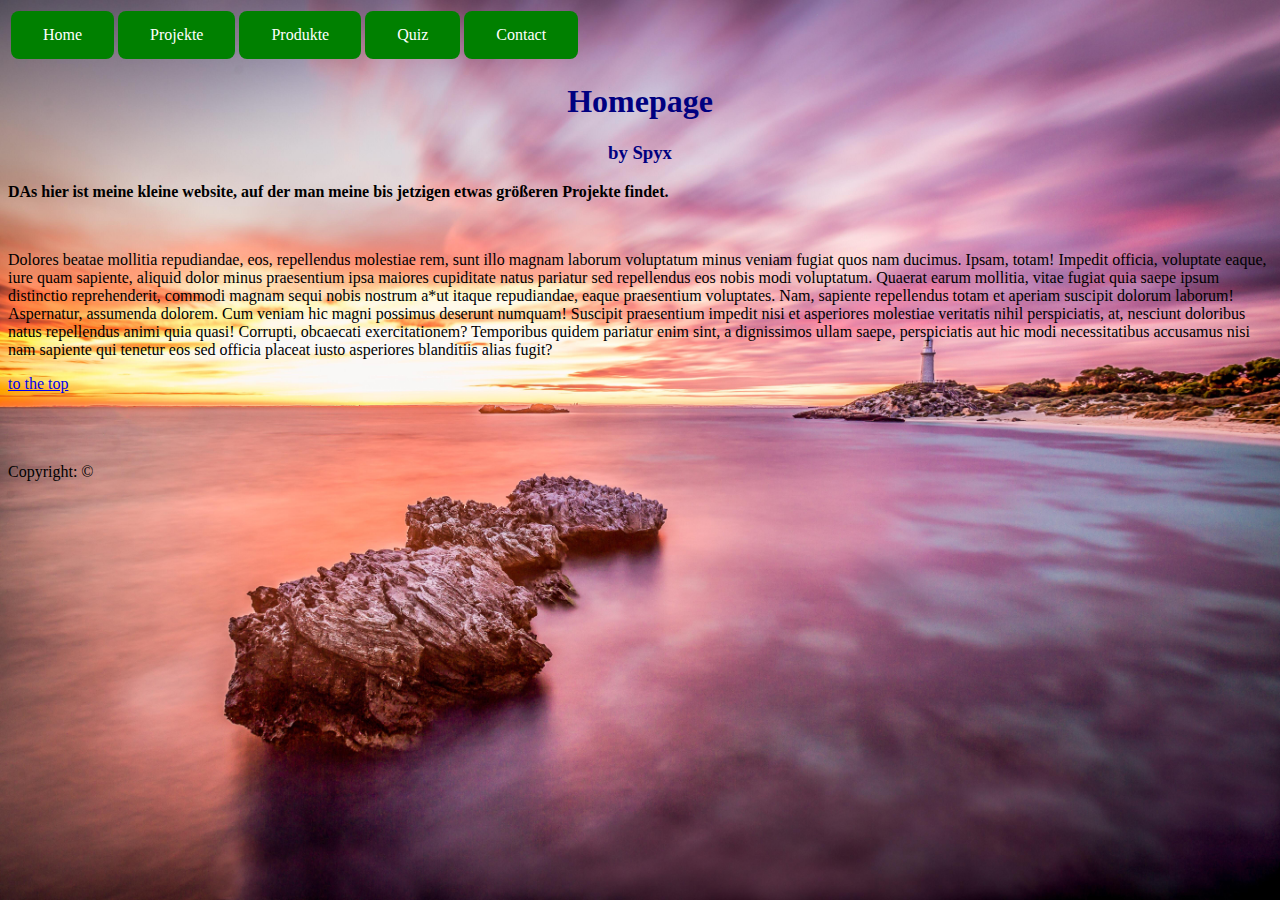
<file: iisstart.htm>
<!DOCTYPE html>
<html lang="en">
<meta charset="UTF-8">
<html>

<head>
<title>Spyx' Homepage</title>
<link rel="stylesheet" href="./css/mystyle.css">
</head>


<body>

  <table>
    <td><a href="./iisstart.htm" id="nav_btn">Home</a></td>
    <td><a href="./wl/projects.html" id="nav_btn">Projekte</a></td>
    <td><a href="./wl/products.html" id="nav_btn">Produkte</a></td>
    <td><a href="./wl/quiz.html" id="nav_btn">Quiz</a></td>
    <td><a href="./wl/contact.html" id="nav_btn">Contact</a></td>
  </table>

<h1 id = "top">Homepage</h1>
<h3>  by Spyx</h3>
<p> <strong>DAs hier ist meine kleine website, auf der man meine bis jetzigen etwas größeren Projekte findet.</strong></p>
<br>
<p> Dolores beatae mollitia repudiandae, eos, repellendus molestiae rem, sunt illo magnam laborum voluptatum minus veniam fugiat quos nam ducimus. Ipsam, totam! Impedit officia, voluptate eaque, iure quam sapiente, aliquid dolor minus praesentium ipsa maiores cupiditate natus pariatur sed repellendus eos nobis modi voluptatum. Quaerat earum mollitia, vitae fugiat quia saepe ipsum distinctio reprehenderit, commodi magnam sequi nobis nostrum a*ut itaque repudiandae, eaque praesentium voluptates. Nam, sapiente repellendus totam et aperiam suscipit dolorum laborum! Aspernatur, assumenda dolorem. Cum veniam hic magni possimus deserunt numquam! Suscipit praesentium impedit nisi et asperiores molestiae veritatis nihil perspiciatis, at, nesciunt doloribus natus repellendus animi quia quasi! Corrupti, obcaecati exercitationem? Temporibus quidem pariatur enim sint, a dignissimos ullam saepe, perspiciatis aut hic modi necessitatibus accusamus nisi nam sapiente qui tenetur eos sed officia placeat iusto asperiores blanditiis alias fugit? </p>

<a href="#top">to the top</a>
<br>
<br>
<br>
<br>
<p>Copyright: &copy;
  <br>
</p>
</body>
</html>
</file>
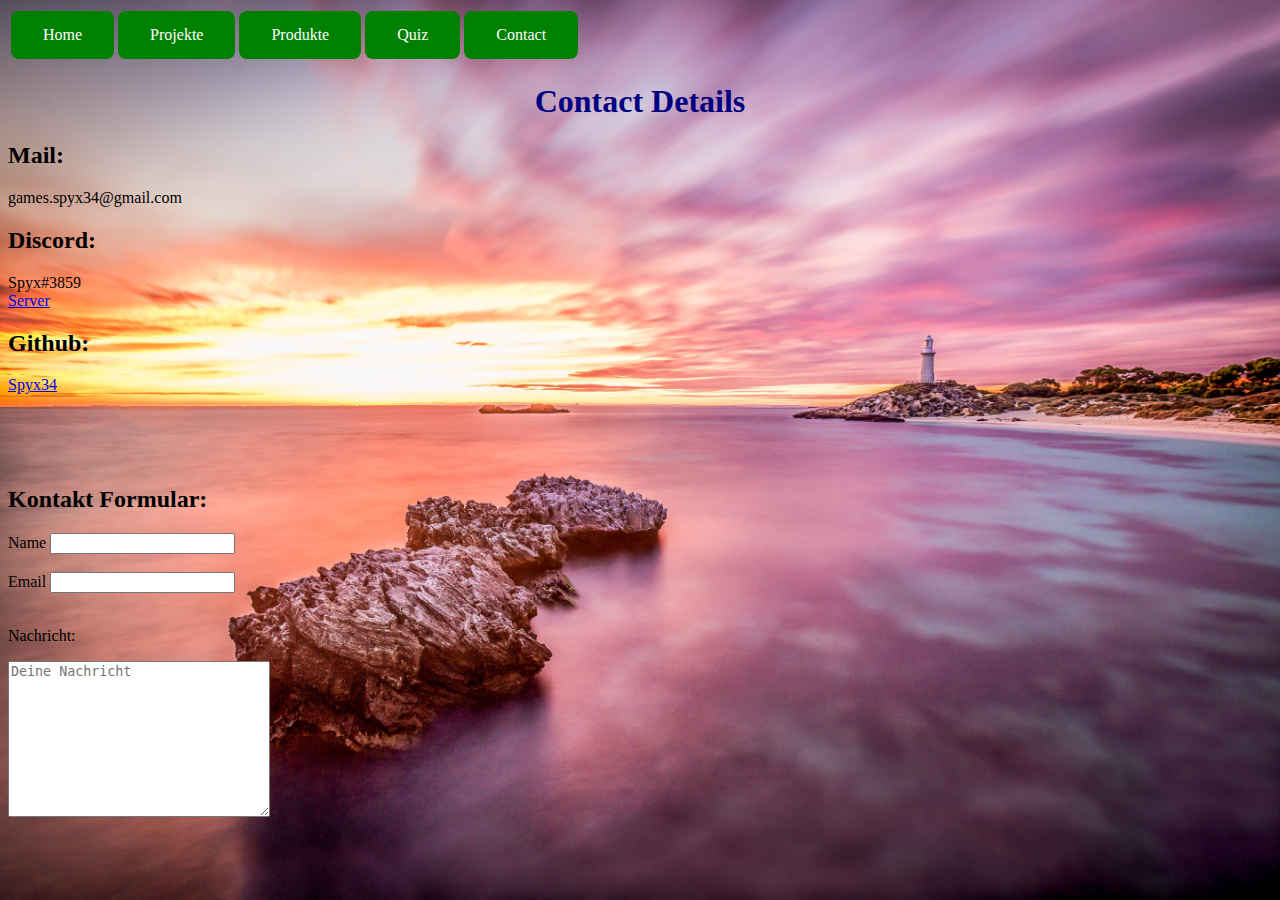
<file: wl/contact.html>
<!DOCTYPE html>

<html lang="en">

<meta charset="UTF-8">

<html>

<head>

<title>Spyx' contact details</title>

<link rel="stylesheet" href="../css/mystyle.css">

</head>


<body>

  <table>
    <td><a href="../iisstart.htm" id="nav_btn">Home</a></td>
    <td><a href="./projects.html" id="nav_btn">Projekte</a></td>
    <td><a href="./products.html" id="nav_btn">Produkte</a></td>
    <td><a href="./quiz.html" id="nav_btn">Quiz</a></td>
    <td><a href="./contact.html" id="nav_btn">Contact</a></td>
  </table>



<h1>Contact Details</h1>

<h2>Mail:</h2>
<p1>games.spyx34@gmail.com</p1>
<h2>Discord:</h2>
<p1>Spyx#3859</p1>
<br>
<a href="https://www.discord.gg/YbNjE4WXJ6" target = "_blank">Server</a>
<h2>Github:</h2>
<a href="https://github.com/Spyx34" target = "_blank">Spyx34</a>

<br>
<br>
<br>
<br>
<br>
<h2>Kontakt Formular:</h2>
<form action="">

<!-- name -->
<label for="name">Name</label>
<input type="text" name="name" id="name">
<br>
<br>
<!-- mail -->
<label for="email">Email</label>
<input type="text" name="email" id="email">
<br>
<br>
<!--  Beschreibung -->
<p>Nachricht:</p>
<textarea name="description" id="" cols="30" rows="10" placeholder="Deine Nachricht"></textarea>
</form>


</body>





</html>
</file>
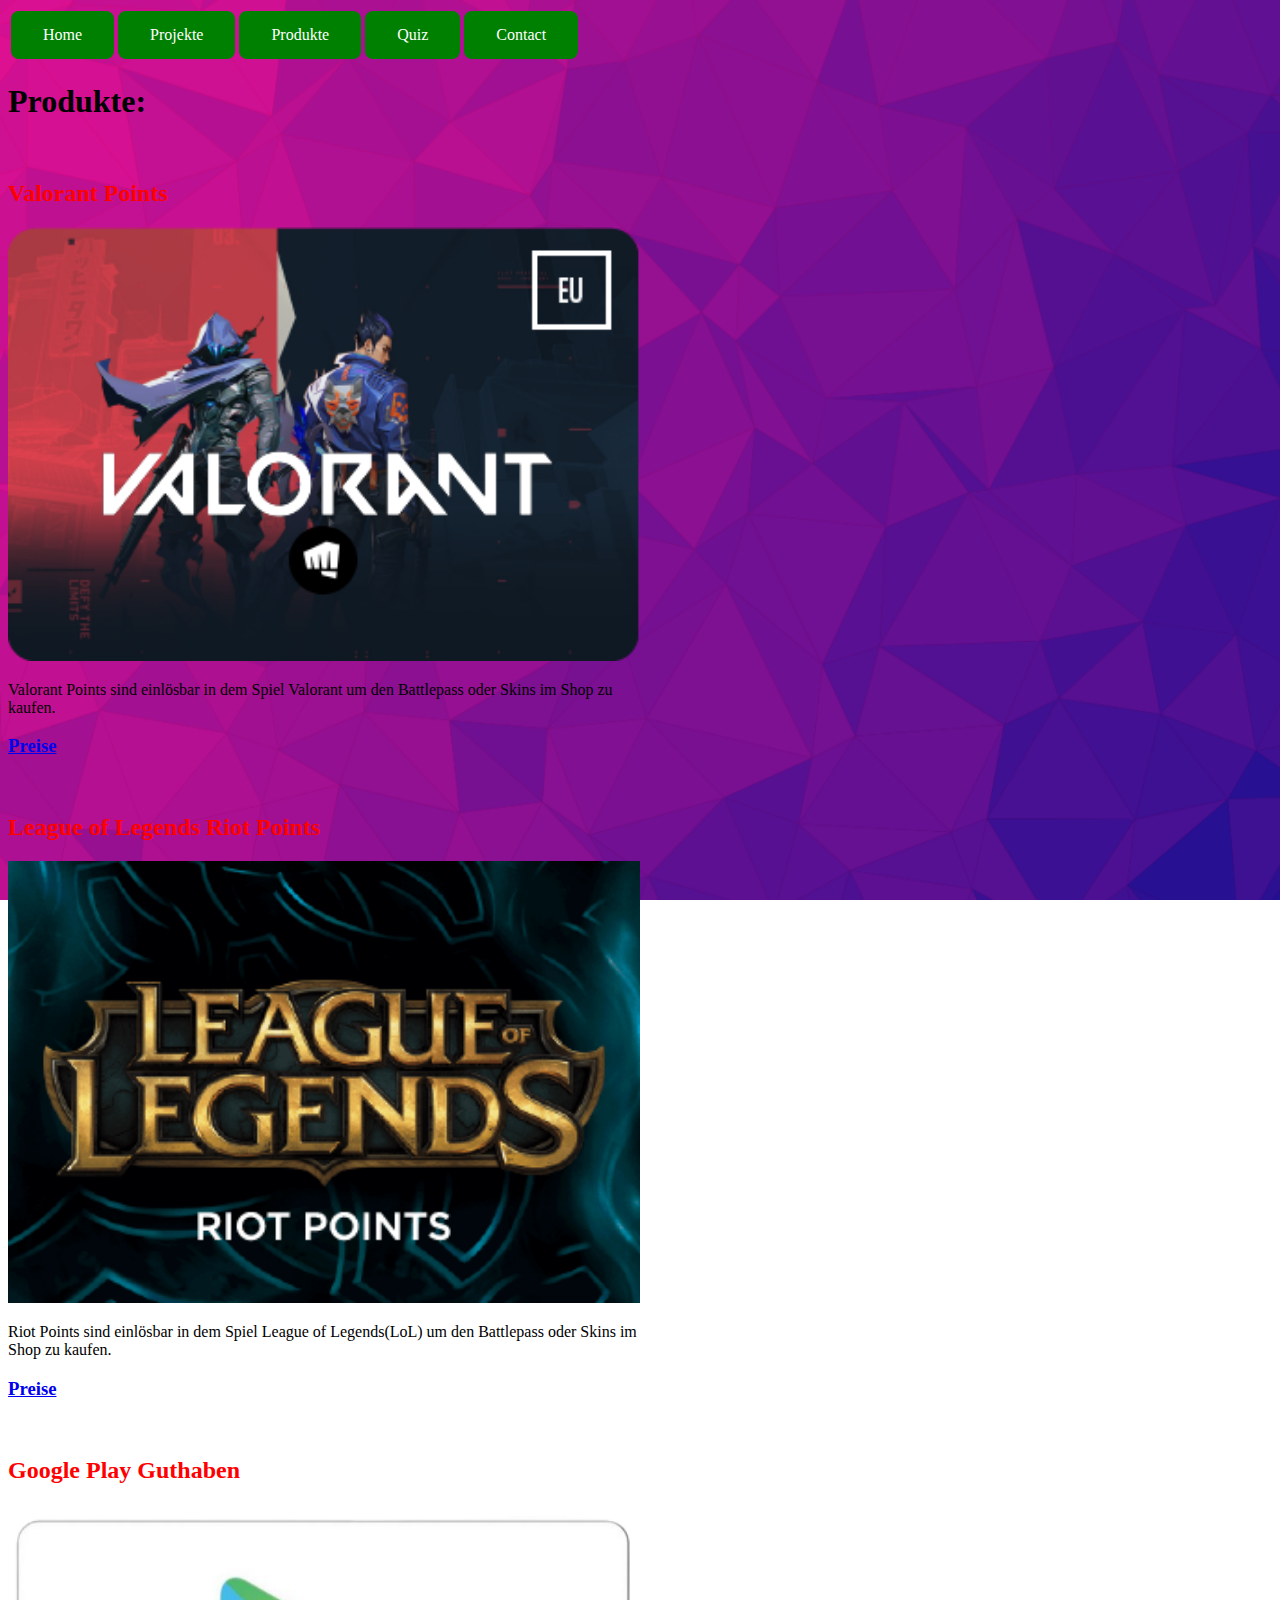
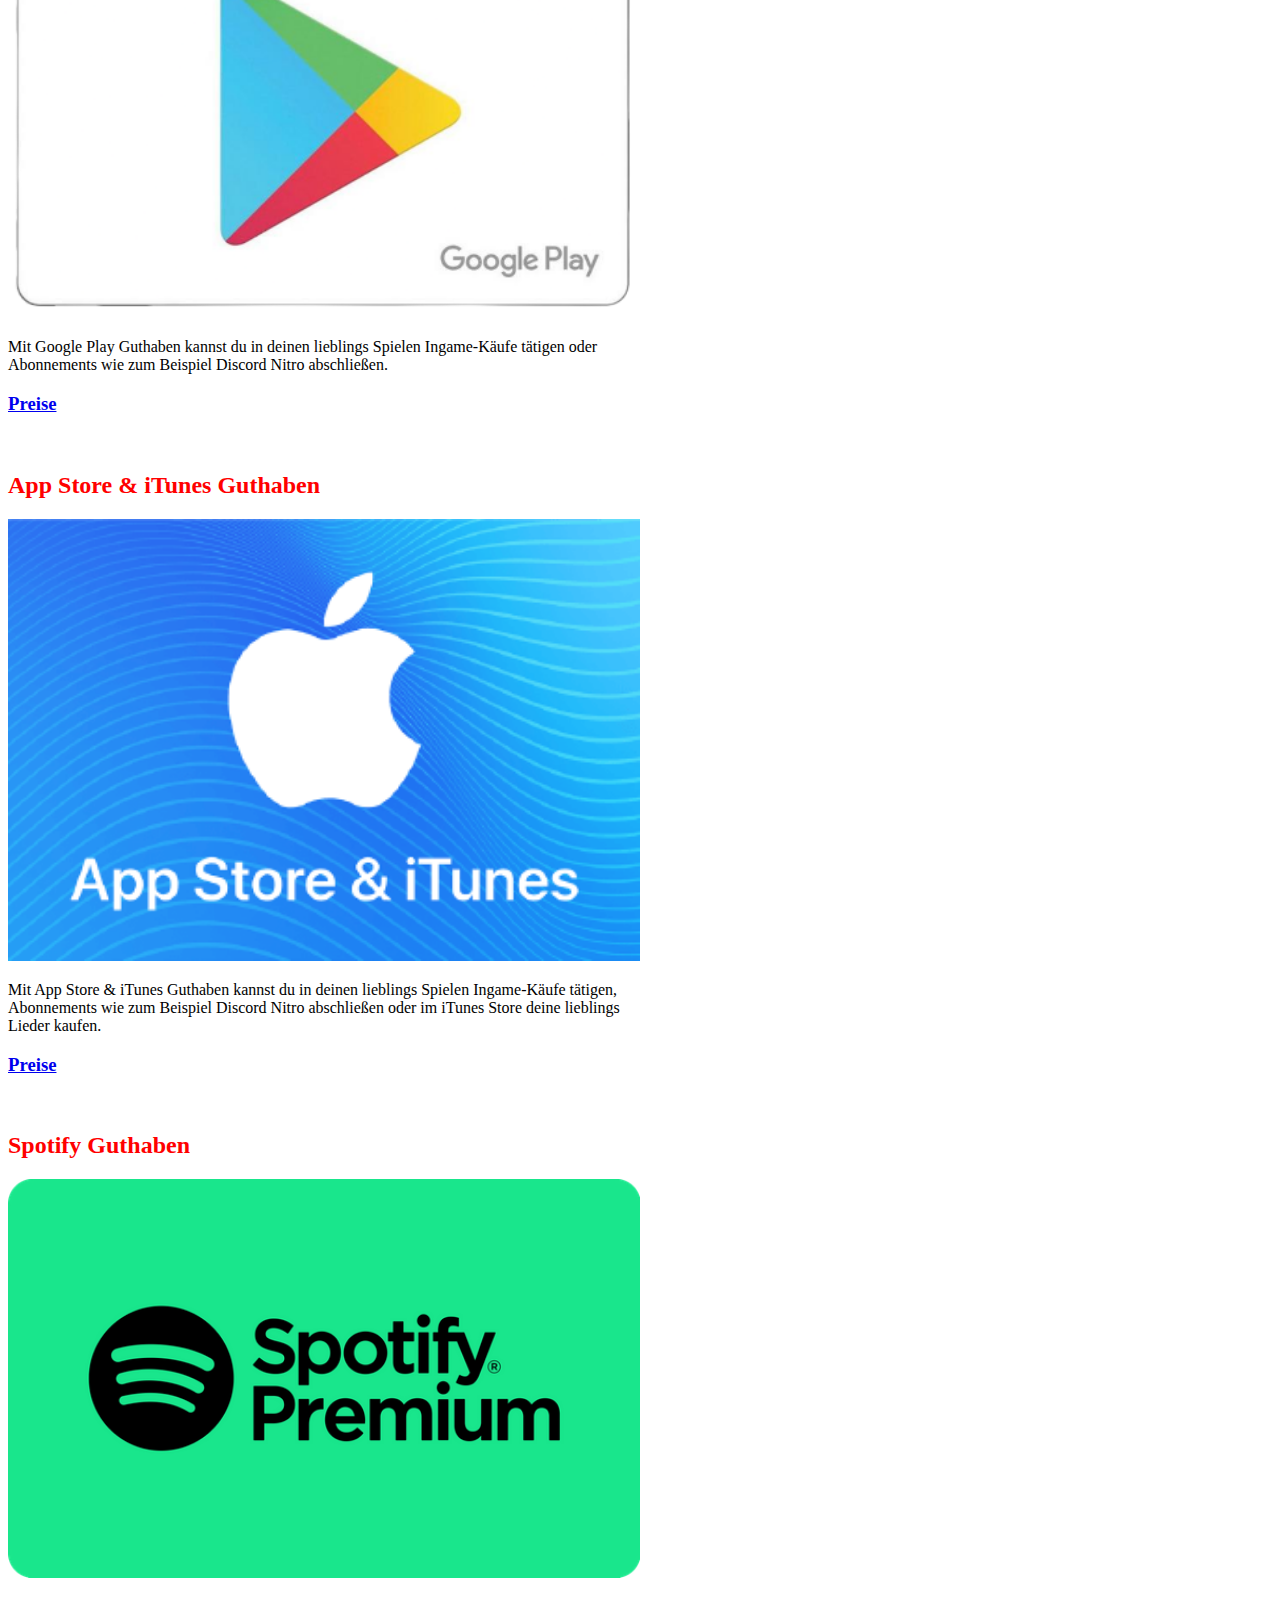
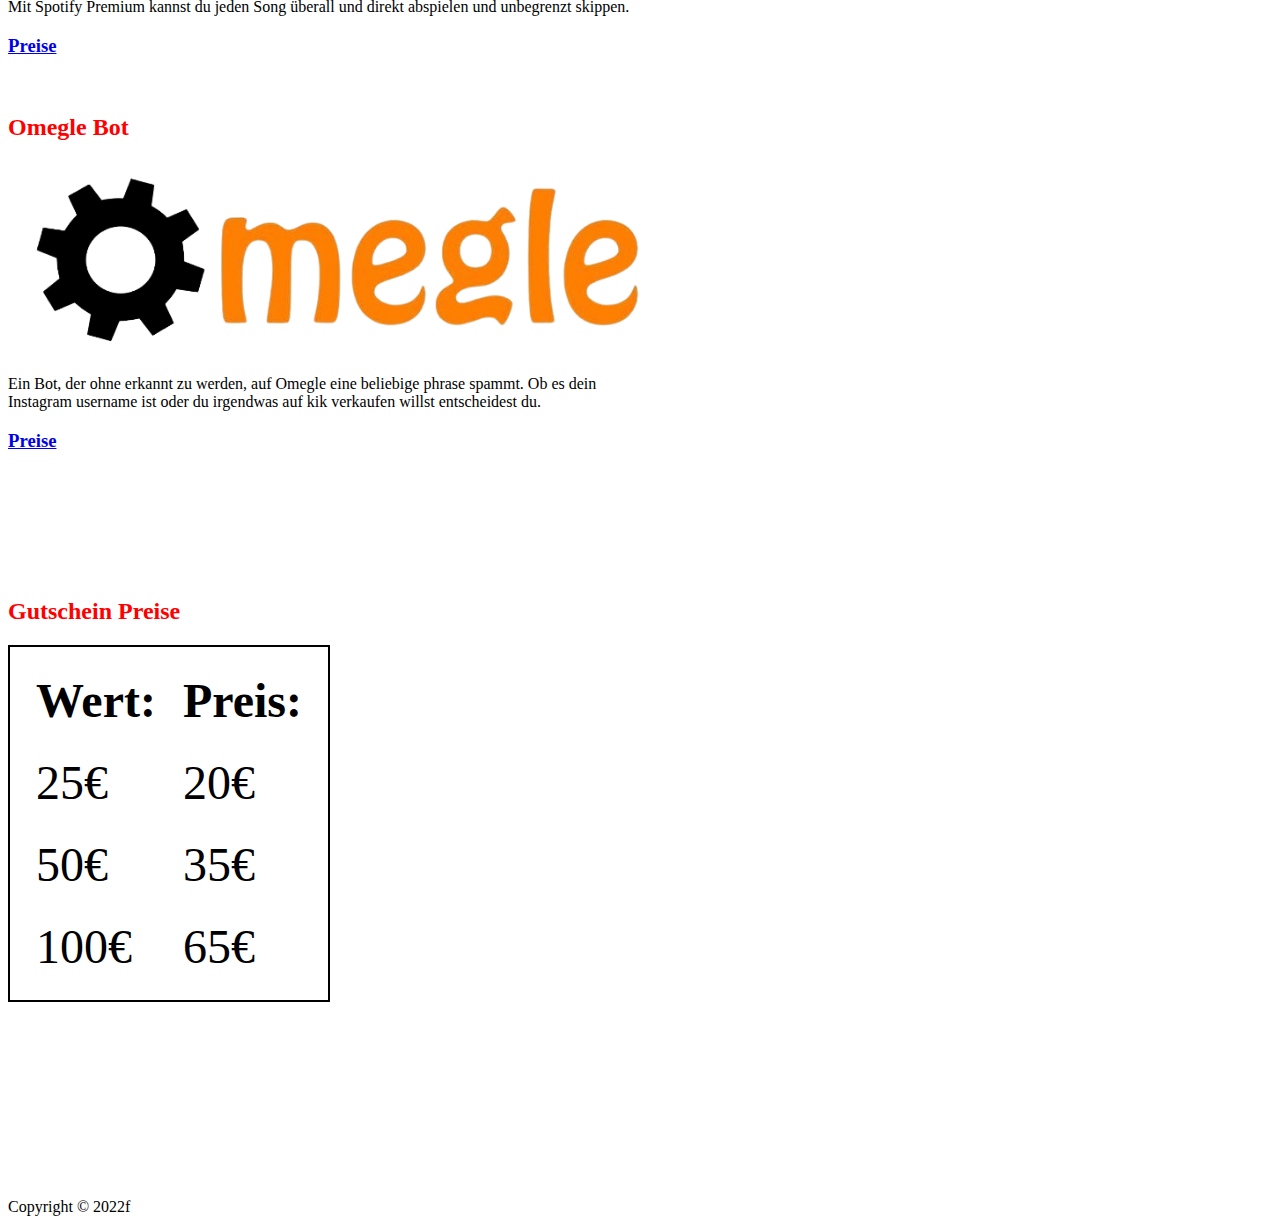
<file: wl/products.html>
<!DOCTYPE html>
<html lang="en">
<head>
    <meta charset="UTF-8">
    <meta http-equiv="X-UA-Compatible" content="IE=edge">
    <meta name="viewport" content="width=device-width, initial-scale=1.0">  
    <title>Spyx' Homepage</title>
    <link rel="stylesheet" href="../css/css_prod.css">        
</head>
<body>

    <table>
      <td><a href="../iisstart.htm" id="nav_btn">Home</a></td>
      <td><a href="./projects.html" id="nav_btn">Projekte</a></td>
      <td><a href="./products.html" id="nav_btn">Produkte</a></td>
      <td><a href="./quiz.html" id="nav_btn">Quiz</a></td>
      <td><a href="./contact.html" id="nav_btn">Contact</a></td>
    </table>
  <!--img src="../pics/golden_giftcard.jpg" alt="golden golden_giftcard" width="100%"-->

  <h1>Produkte:</h1>
  <br>
  <!--Valorant Points-->
  <h2>Valorant Points</h2>
  <img src="../pics/val_gift_small.png" alt="Valorant Giftcard" id="produkt_bild" >
  <p id="produkt_beschreibung">Valorant Points sind einlösbar in dem Spiel Valorant um den Battlepass oder Skins im Shop zu kaufen.</p>
  <h3><a href="#prices">Preise</a></h3>
  <br>
  <h2>League of Legends Riot Points</h2>
  <img src="../pics/lol_points.png" alt="League of Legends Giftcard" id="produkt_bild" >
  <p id="produkt_beschreibung">Riot Points sind einlösbar in dem Spiel League of Legends(LoL) um den Battlepass oder Skins im Shop zu kaufen.</p>
  <h3><a href="#prices">Preise</a></h3>
  <br>
  <h2>Google Play Guthaben</h2>
  <img src="../pics/google_play_card.png" alt="Google Play Giftcard" id="produkt_bild" >
  <p id="produkt_beschreibung">Mit Google Play Guthaben kannst du in deinen lieblings Spielen Ingame-Käufe tätigen oder Abonnements wie zum Beispiel Discord Nitro abschließen.</p>
  <h3><a href="#prices">Preise</a></h3>
  <br>
  <h2>App Store & iTunes Guthaben</h2>
  <img src="../pics/app_store_giftcard.png" alt="Google Play Giftcard" id="produkt_bild" >
  <p id="produkt_beschreibung">Mit App Store & iTunes Guthaben kannst du in deinen lieblings Spielen Ingame-Käufe tätigen, Abonnements wie zum Beispiel Discord Nitro abschließen oder im iTunes Store deine lieblings Lieder kaufen.</p>
  <h3><a href="#prices">Preise</a></h3>
  <br>
  <h2>Spotify Guthaben</h2>
  <img src="../pics/spotify_giftcard.png" alt="Spotify Giftcard" id="produkt_bild" >
  <p id="produkt_beschreibung">Mit Spotify Premium kannst du jeden Song überall und direkt abspielen und unbegrenzt skippen.</p>
  <h3><a href="#prices">Preise</a></h3>
  <br>
  <h2>Omegle Bot</h2>
  <img src="../pics/omegle_bot.png" alt="Omegle " id="produkt_bild" >
  <p id="produkt_beschreibung">Ein Bot, der ohne erkannt zu werden, auf Omegle eine beliebige phrase spammt. Ob es dein Instagram username ist oder du irgendwas auf kik verkaufen willst entscheidest du.</p>
  <h3><a href="#prices">Preise</a></h3>
  <br>
  <br>
  <br>
  <br>
  <br>
  <br>
  <h2 id="prices">Gutschein Preise</h2>
 <table id="preise_gutscheine" height="150">
   <tr>
     <th>Wert:</th>
     <th>Preis:</th>    
   </tr>
   <tr>
     <td>25€</td>
     <td>20€</td>
   </tr>
   <tr>
    <td>50€</td>
    <td>35€</td>
  </tr>
  <tr>
    <td>100€</td>
    <td>65€</td>
  </tr>
 </table>
  <br>
  <br>
  <br>
  <br>
  <br>
  <br>
  <br>
  <br>
  <br>
  <br>
  <p>Copyright &copy; 2022f</p>
</body>
</html>
</file>
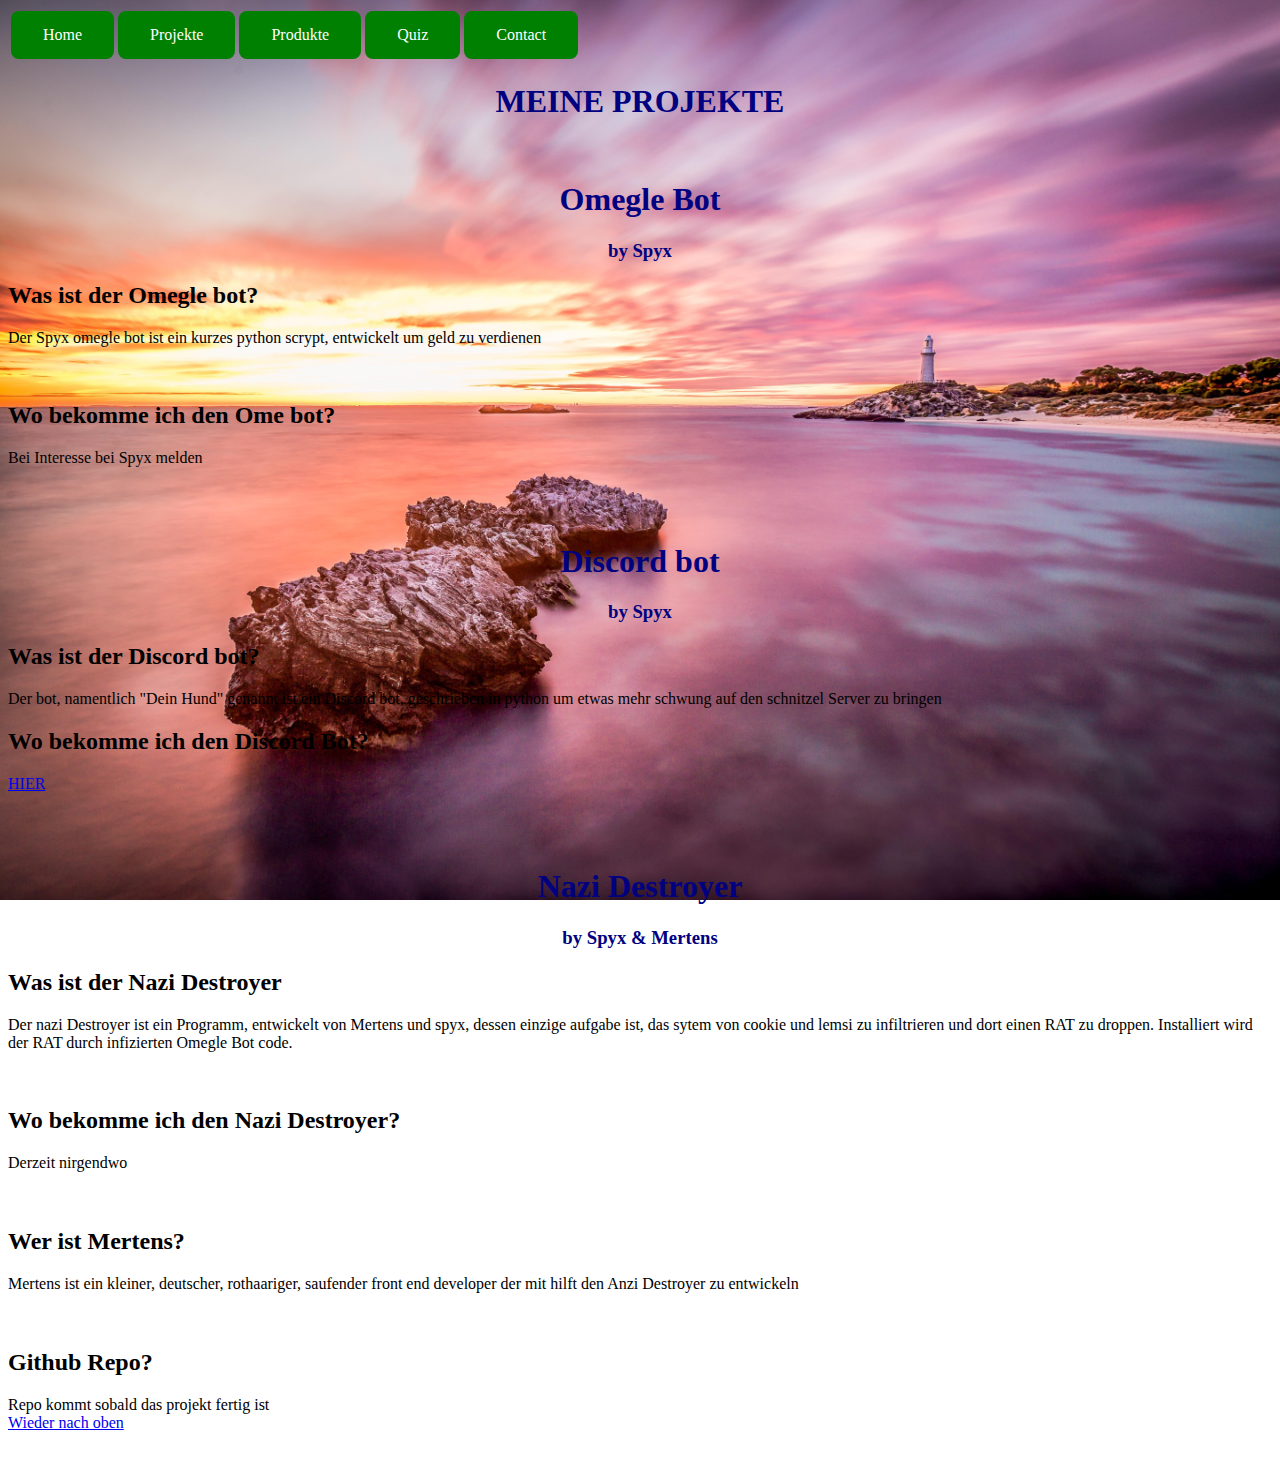
<file: wl/projects.html>
<!DOCTYPE html>

<html lang="en">

<meta charset="UTF-8">

<html>

<head>

<title>Projekte</title>

<link rel="stylesheet" href="../css/mystyle.css">

</head>


<body>

  <table>
    <td><a href="../iisstart.htm" id="nav_btn">Home</a></td>
    <td><a href="./projects.html" id="nav_btn">Projekte</a></td>
    <td><a href="./products.html" id="nav_btn">Produkte</a></td>
    <td><a href="./quiz.html" id="nav_btn">Quiz</a></td>
    <td><a href="./contact.html" id="nav_btn">Contact</a></td>
  </table>

<h1 id ="top">MEINE PROJEKTE</h1>
<br>

<h1>Omegle Bot</h1>
<h3>by Spyx</h3>

<h2> Was ist der Omegle bot? </h2>
<p1>Der Spyx omegle bot ist ein kurzes python scrypt, entwickelt um geld zu verdienen </p1>

<br>
<br>
<br>
<h2> Wo bekomme ich den Ome bot?</h2>
<p1>Bei Interesse bei Spyx melden </p1>

<br>
<br>
<br>    
<br>
<h1>Discord bot</h1>
<h3>by Spyx</h3>

<h2> Was ist der Discord bot? </h2>
<p1>Der bot, namentlich "Dein Hund" genannt ist ein Discord bot, geschrieben in python um etwas mehr schwung auf den schnitzel Server zu bringen </p1>

<h2> Wo bekomme ich den Discord Bot?</h2>
<a href = " https://discord.com/api/oauth2/authorize?client_id=811655865186648064&permissions=8&scope=bot" >HIER</a>
<br>
<br>
<br>
<br>
<h1>Nazi Destroyer</h1>
<h3>by Spyx & Mertens</h3>

<h2> Was ist der Nazi Destroyer</h2>
<p1>Der nazi Destroyer ist ein Programm, entwickelt von Mertens und spyx, dessen einzige aufgabe ist,
 das sytem von cookie und lemsi zu infiltrieren und dort einen RAT zu droppen. Installiert wird der RAT durch infizierten
Omegle Bot code. </p1>
<br>
<br>
<br>



<h2> Wo bekomme ich den Nazi Destroyer?</h2>
<p1>Derzeit nirgendwo</p1>
<br>
<br>
<br>

<h2> Wer ist Mertens? </h2>
<p1>Mertens ist ein kleiner, deutscher, rothaariger, saufender front end developer der mit hilft den Anzi Destroyer zu entwickeln </p1>
<br>
<br>
<br>

<h2> Github Repo? </h2>
<p1>Repo kommt sobald das projekt fertig ist</p1>
<br>

<a href="#top">Wieder nach oben</a>
<br>
<br>
<br>


</body>





</html>
</file>
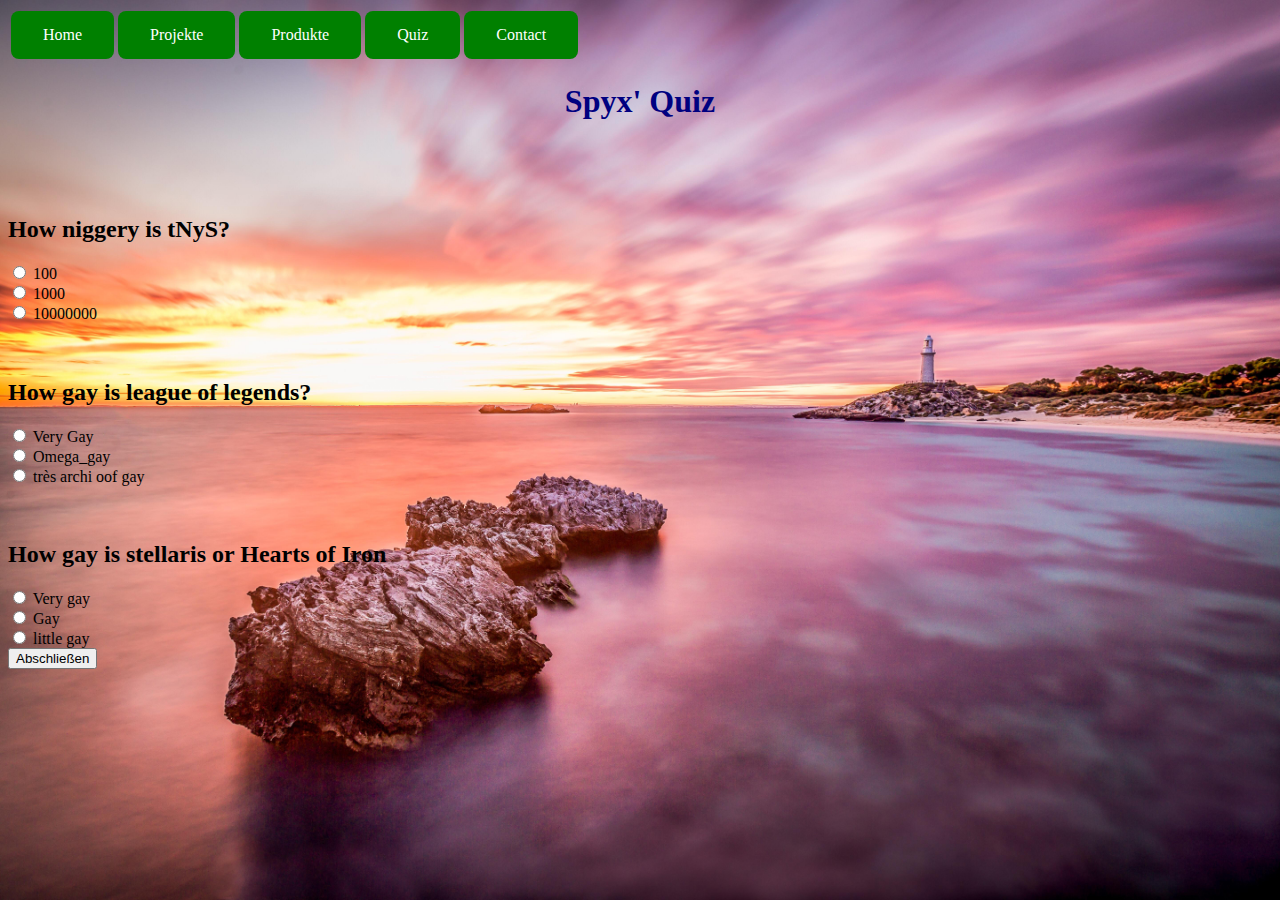
<file: wl/quiz.html>
<!DOCTYPE html>

<html lang="en">

<meta charset="UTF-8">

<html>

<head>

<title>Spyx' Quiz</title>

<link rel="stylesheet" href="../css/mystyle.css">

</head>


<body>

  <table>
    <td><a href="../iisstart.htm" id="nav_btn">Home</a></td>
    <td><a href="./projects.html" id="nav_btn">Projekte</a></td>
    <td><a href="./products.html" id="nav_btn">Produkte</a></td>
    <td><a href="./quiz.html" id="nav_btn">Quiz</a></td>
    <td><a href="./contact.html" id="nav_btn">Contact</a></td>
  </table>

  <h1>Spyx' Quiz</h1>
<br>
<br>
<br>



<form action="https://formcarry.com/s/Tn0KsxjVQLe" method="POST" accept-charset="UTF-8" >
  <h2>How niggery is tNyS?</h2>
  <input type="radio" name="niggery" id="" value="100"> 100
  <br>
  <input type="radio" name="niggery" id="" value="1000"> 1000
  <br>
  <input type="radio" name="niggery" id="" value="10000000"> 10000000
  <br>
  <br>
  <br>

  <h2>How gay is league of legends?</h2>
  <input type="radio" name="lol_gay" id="" value="Very_Gay"> Very Gay
  <br>
  <input type="radio" name="lol_gay" id="" value="omega_gay"> Omega_gay
  <br>
  <input type="radio" name="lol_gay" id="" value="archi_gay"> très archi oof gay
  <br>
  <br>
  <br>

  <h2>How gay is stellaris or Hearts of Iron</h2>
  <input type="radio" name="stellaris_gay" id="" value="very_gay"> Very gay
  <br>
  <input type="radio" name="stellaris_gay" id="" value="gay"> Gay
  <br>
  <input type="radio" name="stellaris_gay" id="" value="little_gay"> little gay
  <br>
  <input type="submit" value="Abschließen"> 
</form>
<br>
<br>
<br>


</body>





</html>
</file>
<file: css/mystyle.css>
body {
  background-image: url('../pics/sunrise.jpg');
  background-repeat: no-repeat;
  background-attachment: fixed;
  background-size: 100% 100%;
  
}

h1 {
  text-align: center;
  color: navy;
}

h3 {
  text-align: center;
  color: navy;
}


ul {
  list-style-type: none;
  margin: 0;
  padding: 0;
}
li a:hover {
  background-color: #111;
}
#nav_btn{
  background-color: green; 
  border: none;
  color: white;
  padding: 15px 32px;
  text-align: left;
  text-decoration: none;
  display: inline-block;
  font-size: 16px;
  border-radius: 8px;
}
</file>
<file: css/css_prod.css>
body {
  background-image: url('../pics/prod_bg.png');
  background-repeat: no-repeat;
  background-attachment: fixed;
  background-size: 100% 100%;
}

#preise_gutscheine{
  border: 2px solid black;
  border-spacing: 25px;
  font-size: 3rem;
}

#produkt_beschreibung{
  width: 50%;
}
#produkt_bild{
  width: 50%;
  border-radius: px;
}
ul {
    list-style-type: none;
    margin: 0;
    padding: 0;
  }
  li a:hover {
    background-color: #111;
  }
  #nav_btn{
    background-color: green; 
    border: none;
    color: white;
    padding: 15px 32px;
    text-align: left;
    text-decoration: none;
    display: inline-block;
    font-size: 16px;
    border-radius: 8px;
  }

  h2{
      color: red;
  }
</file>
